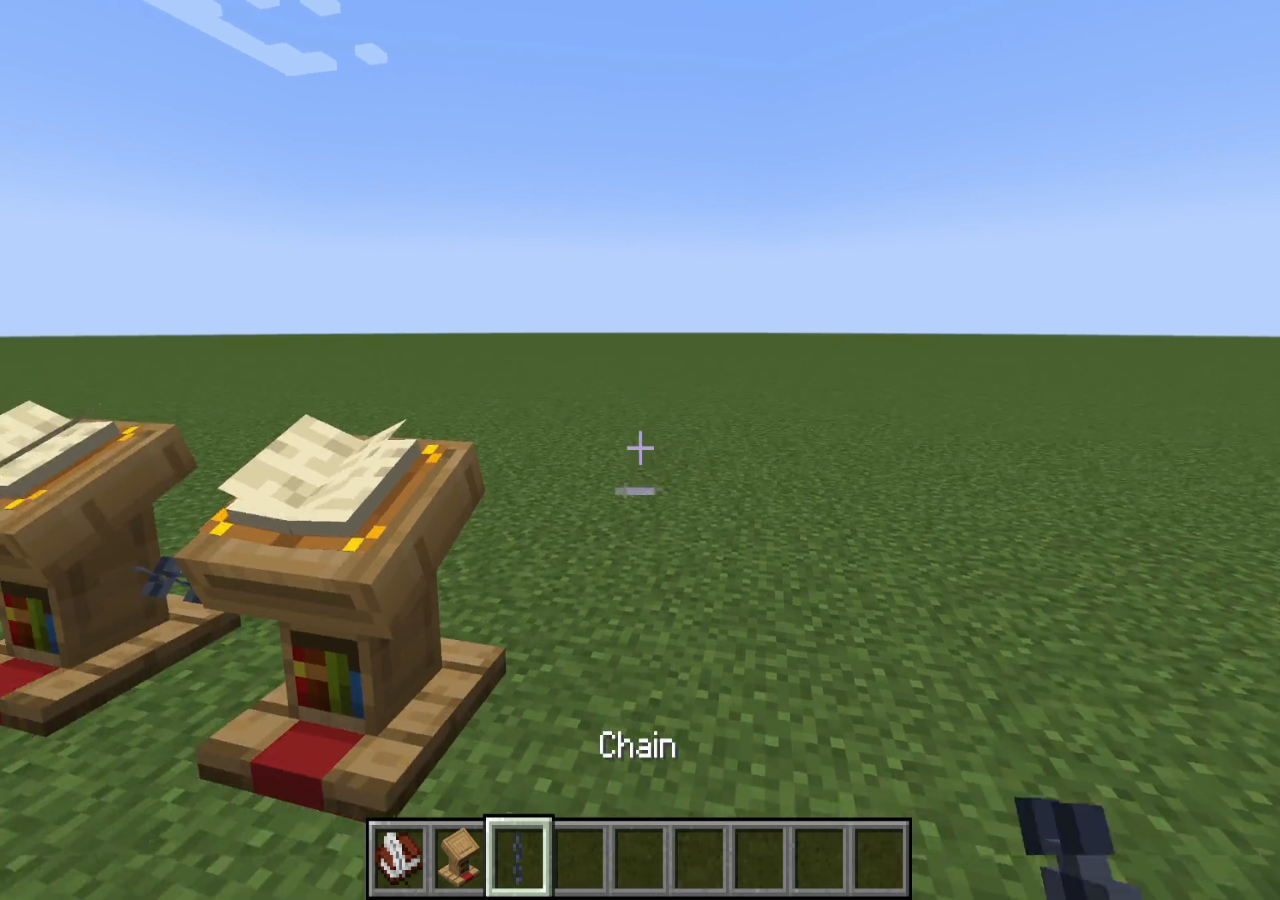
<file: index.html>
<!DOCTYPE html>
<html lang="">
  <head>
    <meta charset="utf-8">
    <link rel="stylesheet" media="all" href="styles.css">
    <script src="https://ajax.googleapis.com/ajax/libs/jquery/3.5.1/jquery.min.js"></script>
    <title></title>
  </head>
  <body>
    <header>
      <div id="video" class="overlay_video">
        <video width="100%" height="100%" autoplay="autoplay" muted="true" poster="https://dummyimage.com/320x240/00000">
          <source src="vid/place_block.mp4" type='video/mp4; codecs="avc1.42E01E, mp4a.40.2"'>
        </video>
        </div>
        <script>
          $('#video video').bind('ended', function(){
            $(this).parent().fadeOut()
          });
        </script>
    </header>
    <main>
      <form action="place_block" method="post">
        <div class="mcbook" style>
          <span style="text-align: right; display: block; margin: 0 0 12px 0;">
            Page 1 of 1
          </span>
          <textarea name="message" placeholder="Enter your MFT data..."></textarea>
          <input type="submit" value="" class="submitbutton">
      </form>
    </main>
    <footer></footer>
  </body>
</html>
</file>
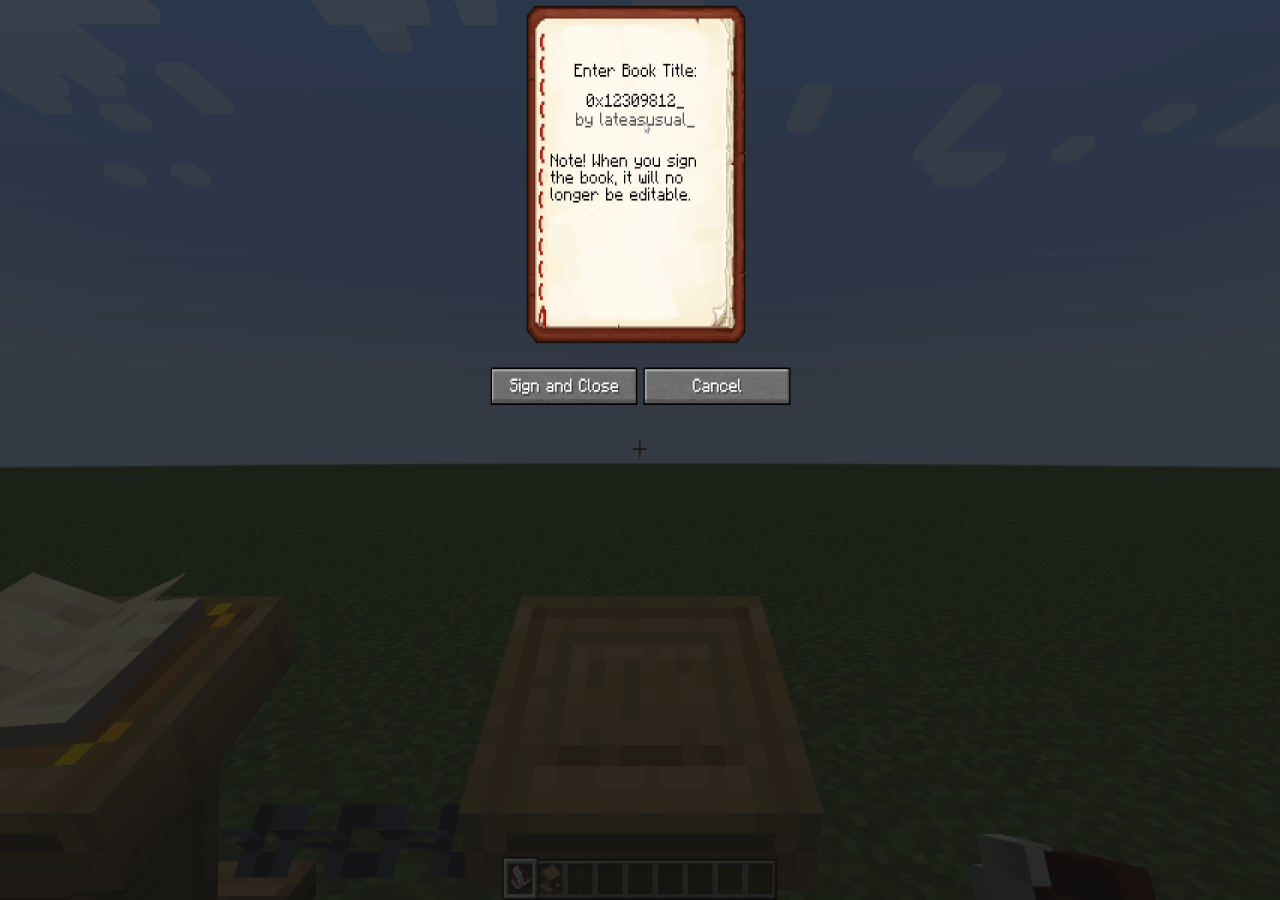
<file: block_placed.html>
<!DOCTYPE html>
<html lang="">
  <head>
    <meta charset="utf-8">
    <link rel="stylesheet" media="all" href="styles.css">
    <script src="https://ajax.googleapis.com/ajax/libs/jquery/3.5.1/jquery.min.js"></script>
    <title></title>
  </head>
  <body>
    <header>
      <div id="video" class="overlay_video">
        <video width="100%" height="100%" autoplay="autoplay" muted="true" poster="https://dummyimage.com/320x240/00000">
          <source src="vid/place_book.mp4" type='video/mp4; codecs="avc1.42E01E, mp4a.40.2"'>
        </video>
        </div>
        <script>
            $('#video video').bind('ended', function(){
              $(this).parent().fadeOut()
            });
        </script>
    </header>
    <main>
          <div class="mcbook" style>
            <span style="text-align: right; display: block; margin: 0 0 12px 0;">
              Page 1 of 1
            </span>
            Thank you for purchasing a Minecraft Fungible Token!<br><br>
            
            Unfortunately this minecraft book is too small to fully articulate my opinion on how shitty NFT's are,
            and to be honest, this whole shitpost has already wasted like 4 hours of my life. So i'll just stop here.
      </main>
  </body>
</html>
</file>
<file: styles.css>
@font-face {
    font-family: minecraftiaregular;
    src: url(minecraftia-webfont.woff);
  }
  
html, body {
    margin: 0;
    background: url(img/dirt.webp) repeat;
    background-size: 64px 64px;
    background-color: rgb(88, 88, 88);
    background-blend-mode: multiply;
}

.mcbook {
    font-family: 'minecraftiaregular','Code2000';
    font-size: 18px;
    margin: 0 auto;
    width: 277px;
    height: 366px;
    background: url(img/book.png) no-repeat center top;
    word-break: keep-all;
    text-align: left;
    padding: 33px 35px 33px 38px;
    line-height: 22px;
    position: relative;
    transform: translate(0, 50%);
}

.submitbutton {
    display: inline-block;
    position: relative;
    border: none;
    padding: none;
    margin: none;
    height: 59px;
    width: 293px;
    transform: translate(0, 50px);
    background: url(img/sign_button.png);
}

textarea {
    font-family: 'minecraftiaregular','Code2000';
    font-size: 18px;

    margin: 0 auto;
    width: 277px;
    height: 320px;
    resize: none;
    background: none;
    border: none; 
    overflow: auto;
    outline: none;
    -webkit-box-shadow: none;
    -moz-box-shadow: none;
    box-shadow: none;
}

.overlay_video video {
    display: block;

    margin: 0 auto;
    padding: 0px;
    border: 0px;

    width: 100%;
    height: 100%;
    position: absolute;
    z-index: 1;
    object-fit: fill;
    transition: 1s opacity;
}
</file>
